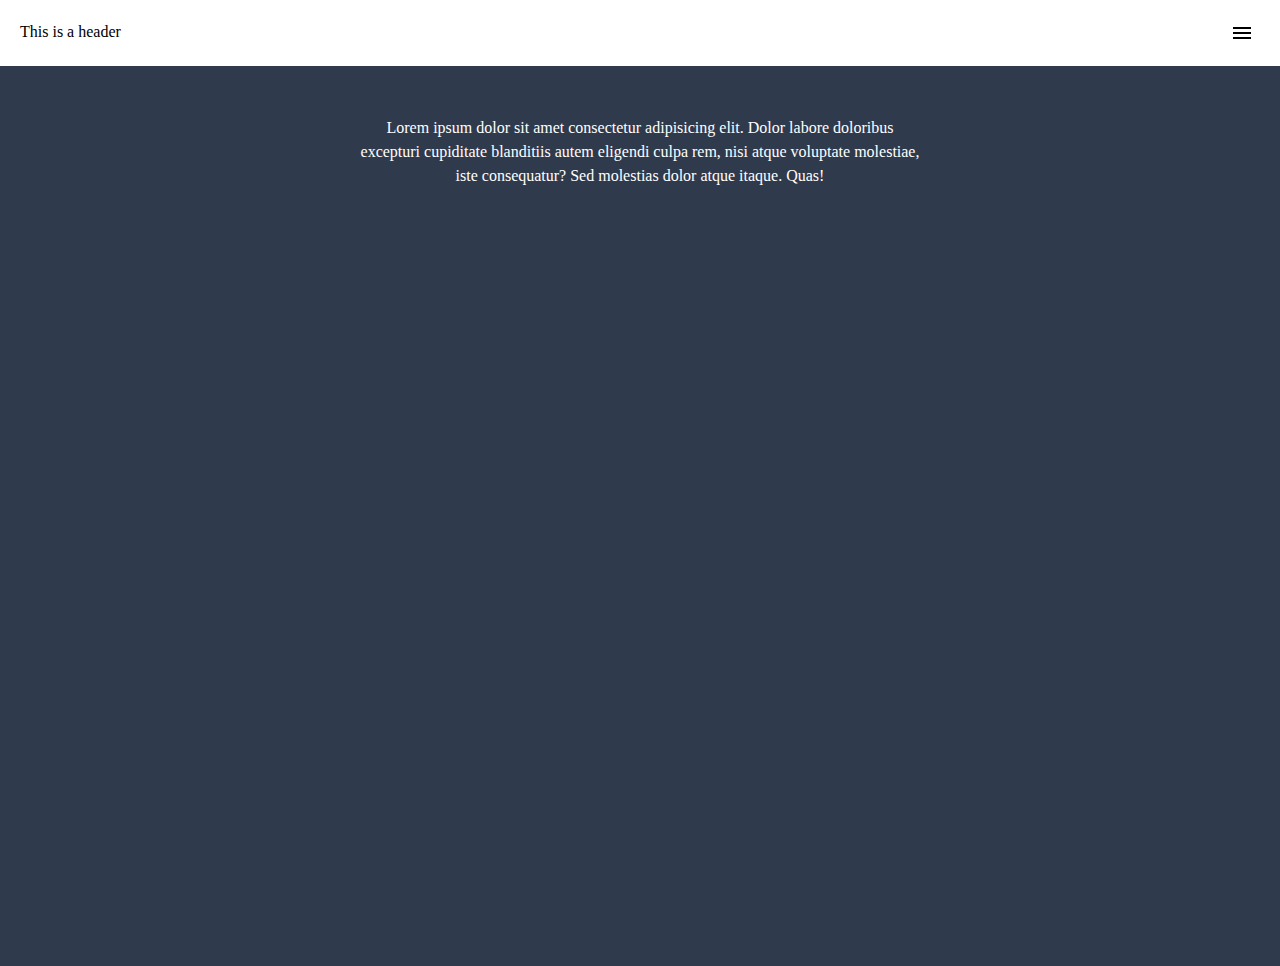
<file: index.html>
<!doctype html><html lang="en"><head><meta charset="UTF-8"/><meta name="viewport" content="width=device-width,initial-scale=1"/><title>Drop Down Menu Practice</title><script defer="defer" src="main.js"></script></head><body><header><div>This is a header</div><button class="dropdown-button"><svg xmlns="http://www.w3.org/2000/svg" height="24px" viewBox="0 -960 960 960" width="24px" fill="#000000"><path d="M120-240v-80h720v80H120Zm0-200v-80h720v80H120Zm0-200v-80h720v80H120Z"/></svg></button></header><div class="drop-down hidden"><div><button class="sidebar">Games <i class="arrow down"></i></button><ul class="hidden"><li>this has money info</li><li>this has magic info</li></ul></div><div><button class="sidebar">Internet <i class="arrow down"></i></button><ul class="hidden"><li>this has money info</li><li>this has magic info</li></ul></div><div><button class="sidebar">Pop Culture <i class="arrow down"></i></button><ul class="hidden"><li>this has money info</li><li>this has magic info</li></ul></div></div><main><div>Lorem ipsum dolor sit amet consectetur adipisicing elit. Dolor labore doloribus excepturi cupiditate blanditiis autem eligendi culpa rem, nisi atque voluptate molestiae, iste consequatur? Sed molestias dolor atque itaque. Quas!</div></main></body></html>
</file>
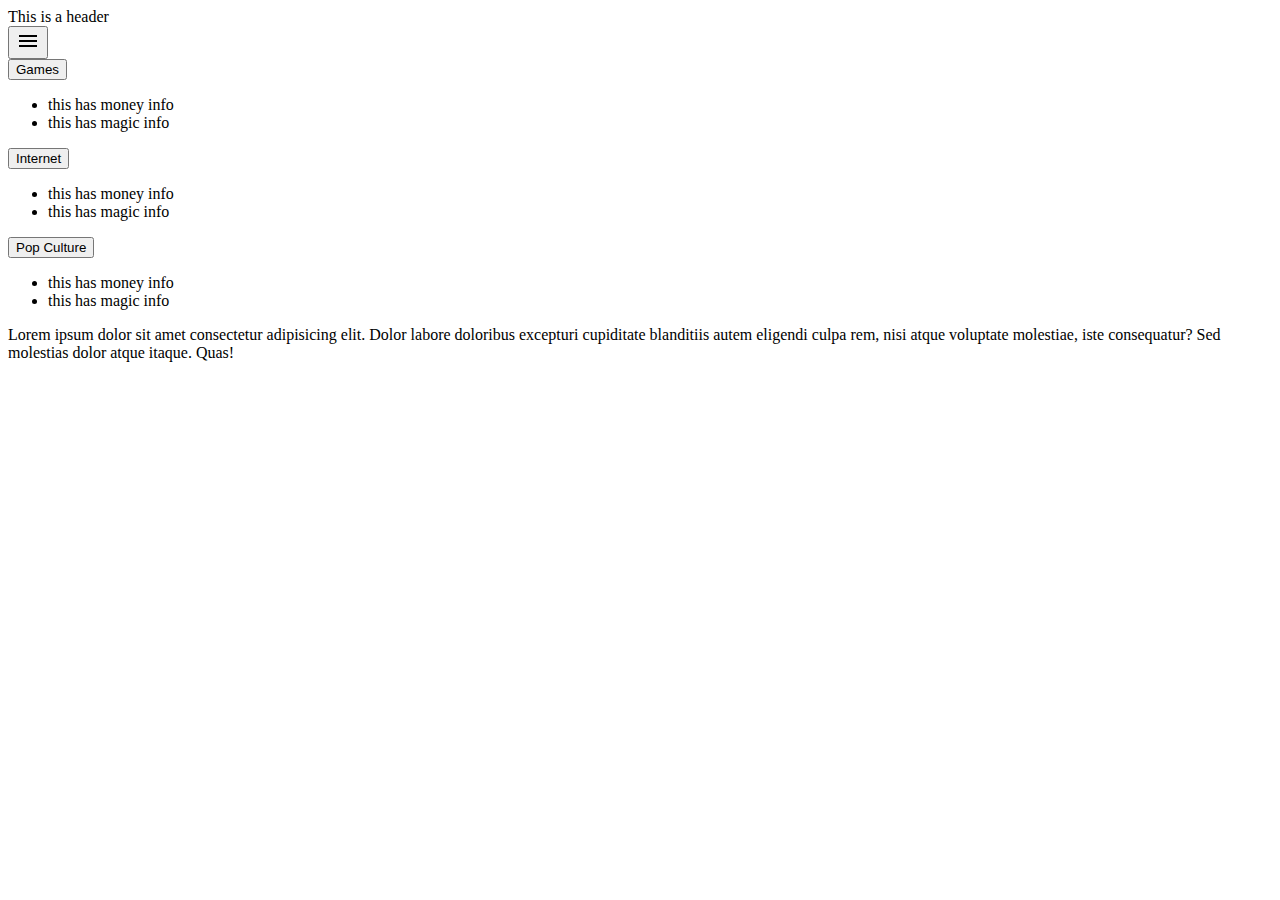
<file: src/template.html>
<!doctype html>
<html lang="en">
  <head>
    <meta charset="UTF-8" />
    <meta name="viewport" content="width=device-width, initial-scale=1.0" />
    <title>Drop Down Menu Practice</title>
  </head>
  <body>
    <header>
      <div>This is a header</div>
      <button class="dropdown-button">
        <svg
          xmlns="http://www.w3.org/2000/svg"
          height="24px"
          viewBox="0 -960 960 960"
          width="24px"
          fill="#000000"
        >
          <path
            d="M120-240v-80h720v80H120Zm0-200v-80h720v80H120Zm0-200v-80h720v80H120Z"
          />
        </svg>
      </button>
    </header>
    <div class="drop-down hidden">
      <div>
        <button class="sidebar">Games <i class="arrow down"></i></button>
        <ul class="hidden">
          <li>this has money info</li>
          <li>this has magic info</li>
        </ul>
      </div>
      <div>
        <button class="sidebar">Internet <i class="arrow down"></i></button>
        <ul class="hidden">
          <li>this has money info</li>
          <li>this has magic info</li>
        </ul>
      </div>
      <div>
        <button class="sidebar">Pop Culture <i class="arrow down"></i></button>
        <ul class="hidden">
          <li>this has money info</li>
          <li>this has magic info</li>
        </ul>
      </div>
    </div>
    <main>
      <div>
        Lorem ipsum dolor sit amet consectetur adipisicing elit. Dolor labore
        doloribus excepturi cupiditate blanditiis autem eligendi culpa rem, nisi
        atque voluptate molestiae, iste consequatur? Sed molestias dolor atque
        itaque. Quas!
      </div>
    </main>
  </body>
</html>
</file>
